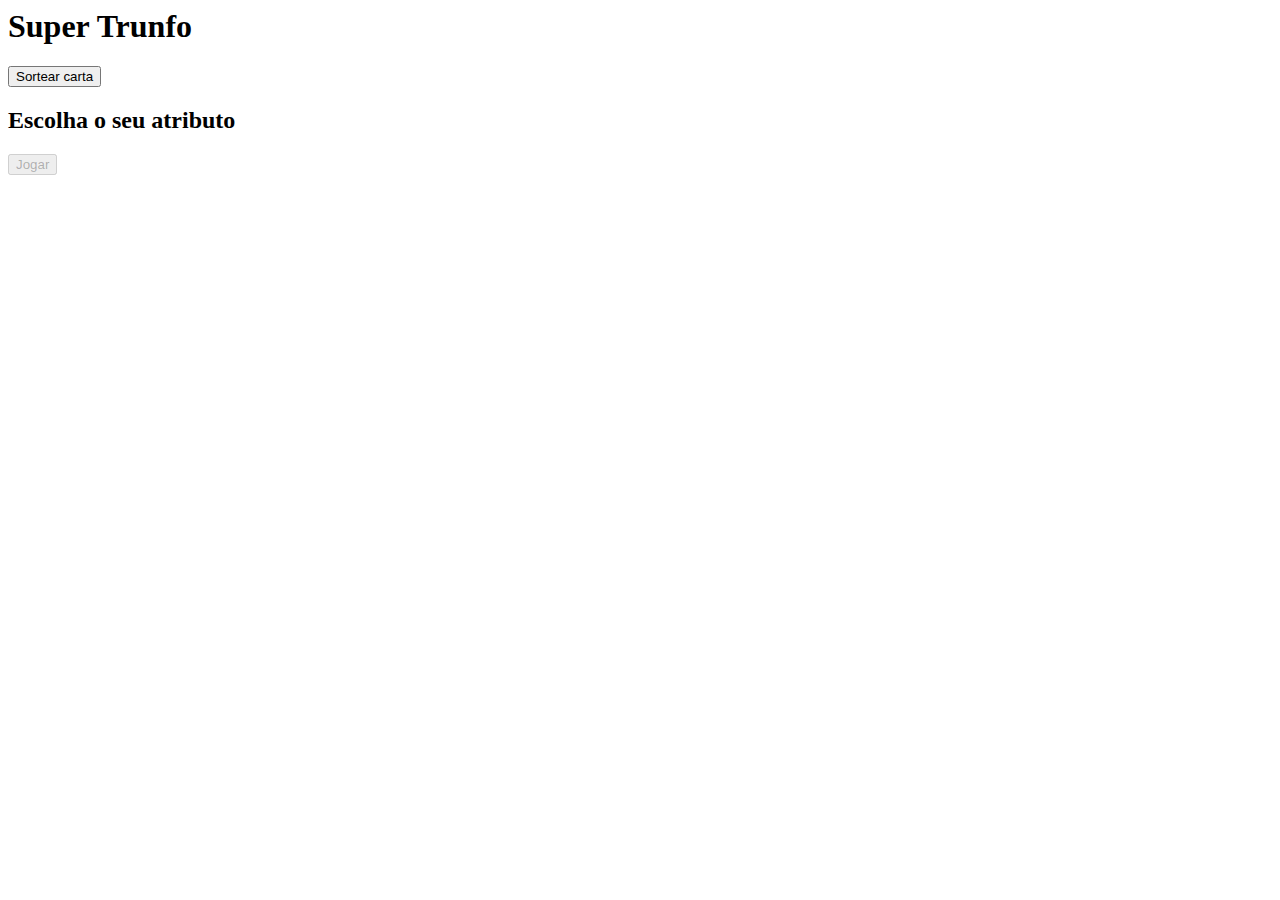
<file: super-trunfo-v1aula-07/index.html>
<html>

<head>
  <title>
    Imersão Dev - Aula 07
  </title>
</head>

<body>
  <div class="container">
    <!-- <img src="https://www.alura.com.br/assets/img/imersoes/dev-2021/logo-imersao-super-trunfo.png" class="page-logo" alt=""> -->
    <h1 class="page-title">Super Trunfo</h1>

    <button onclick="sortearCarta()" id="btnSortear">Sortear carta</button>

    <form id="form">
      <h2>Escolha o seu atributo</h2>
      <div class="opcoes" id="opcoes"></div>
      <button type="button" id="btnJogar" onclick="jogar()" disabled="true">Jogar</button>
      <div id="resultado" style="color: #fff;"></div>
    </form>
  </div>
</body>

</html>
</file>
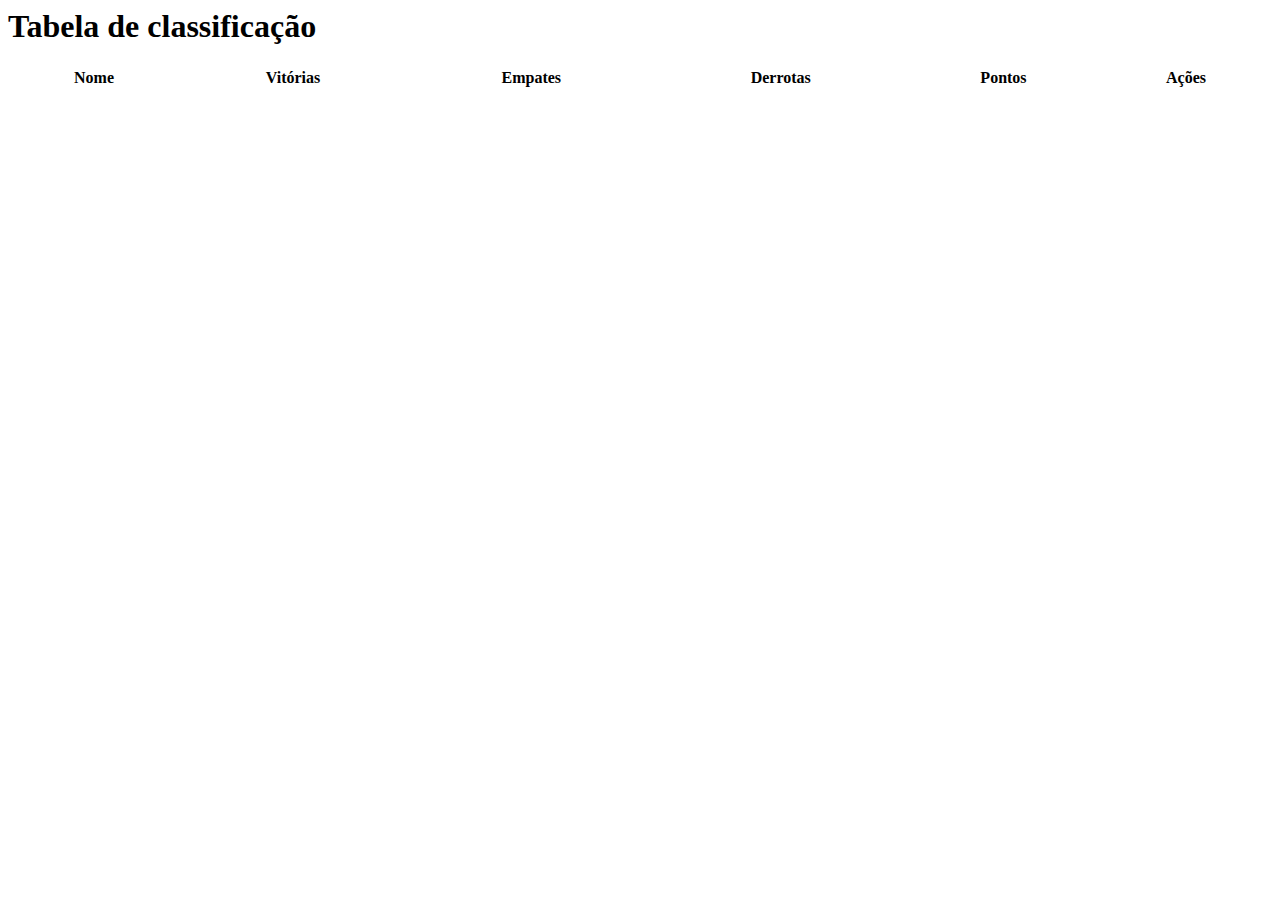
<file: tabela-de-classifica-oaula-06/index.html>
<html>

<head>
  <title>
    Imersão Dev - Aula 06
  </title>
</head>

<body>
  <h1>Tabela de classificação</h1>

  <table style="width:100%">
    <thead>
      <tr>
        <th>Nome</th>
        <th>Vitórias</th>
        <th>Empates</th>
        <th>Derrotas</th>
        <th>Pontos</th>
        <th colspan="3">Ações</th>
      </tr>
    </thead>
    <tbody id="tabelaJogadores">
      <!--<tr>
        <td>Paulo</td>
        <td>2</td>
        <td>5</td>
        <td>1</td>
        <td>24</td>
        <td><button onClick="adicionarVitoria()">Vitória</button></td>
        <td><button onClick="adicionarEmpate()">Empate</button></td>
        <td><button onClick="adicionarDerrota()">Derrota</button></td>
      </tr>
      <tr>
        <td>Rafa</td>
        <td>3</td>
        <td>5</td>
        <td>6</td>
        <td>2</td>
        <td><button onClick="adicionarVitoria()">Vitória</button></td>
        <td><button onClick="adicionarEmpate()">Empate</button></td>
        <td><button onClick="adicionarDerrota()">Derrota</button></td>
      </tr>
      <tr>
        <td>Gui</td>
        <td>3</td>
        <td>5</td>
        <td>6</td>
        <td>2</td>
        <td><button onClick="adicionarVitoria()">Vitória</button></td>
        <td><button onClick="adicionarEmpate()">Empate</button></td>
        <td><button onClick="adicionarDerrota()">Derrota</button></td>
      </tr>-->
    </tbody>
  </table>
</body>

</html>
</file>
